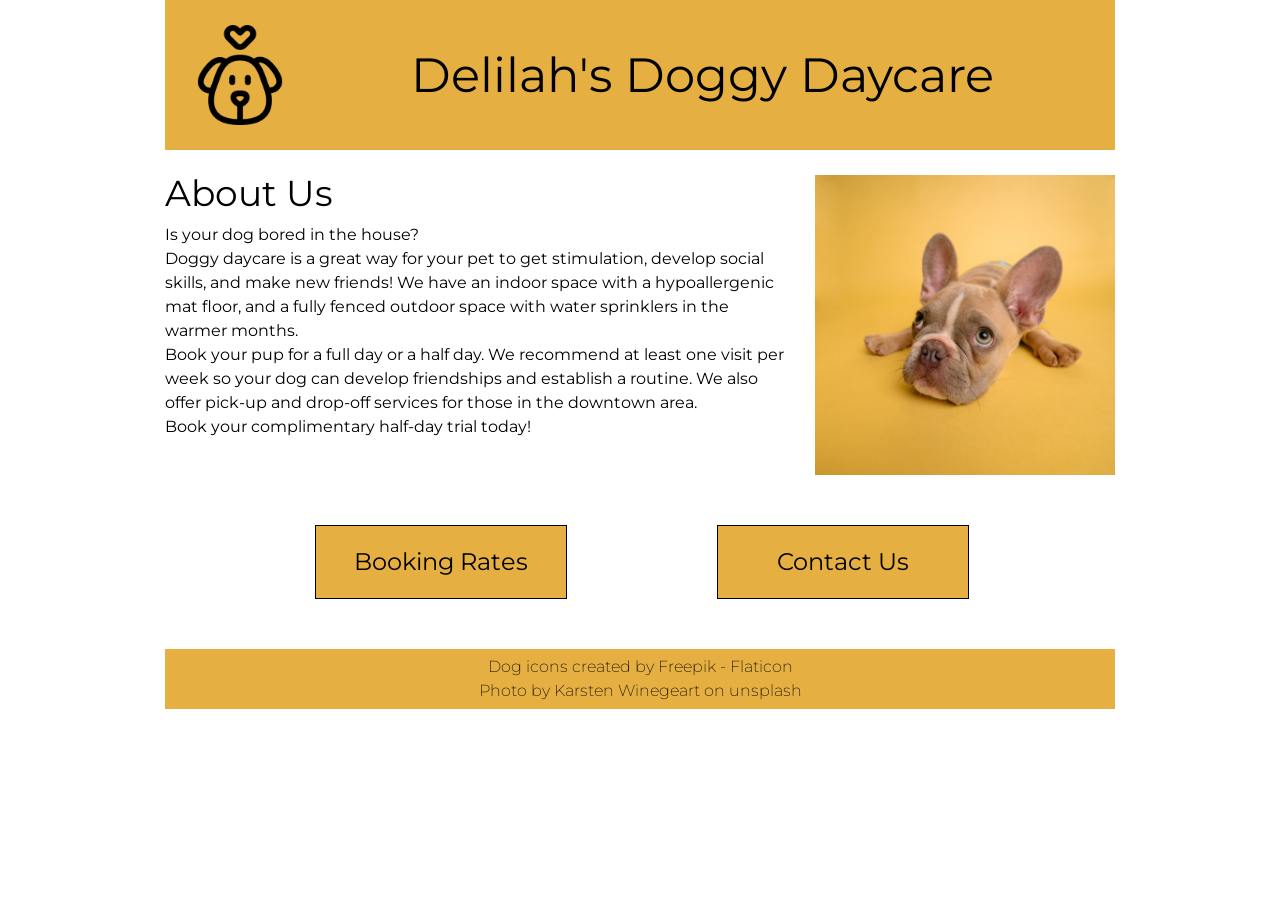
<file: index.html>
<!DOCTYPE html>
<html lang="en">

<head>
    <meta charset="UTF-8">
    <meta http-equiv="X-UA-Compatible" content="IE=edge">
    <meta name="viewport" content="width=device-width, initial-scale=1.0">
    <title>Delilah's Doggy Daycare - Home</title>
    <!-- style sheets -->
    <link rel="stylesheet" href="reset.css">
    <link rel="stylesheet" href="styles.css">
    <!-- fonts -->
    <link rel="preconnect" href="https://fonts.googleapis.com">
    <link rel="preconnect" href="https://fonts.gstatic.com" crossorigin>
    <link href="https://fonts.googleapis.com/css2?family=Montserrat:wght@200;400;600&display=swap" rel="stylesheet">
</head>

<body>
    <header>
        <a href="index.html" class="flex">
            <img src="dog.png" alt="outline of a dog's face with heart above it">
            <h1>Delilah's Doggy Daycare</h1>
        </a>
    </header>
    <main class="index">
        <div class="flex">
            <section class="about-us">
                <h2>About Us</h2>
                <p>Is your dog bored in the house?</p>
                <p>Doggy daycare is a great way for your pet to get stimulation, develop social skills, and make new
                    friends! We have an indoor space with a hypoallergenic mat floor, and a fully fenced outdoor space
                    with water sprinklers in the warmer months.</p>
                <p>Book your pup for a full day or a half day. We recommend at least one visit per week so your dog can
                    develop friendships and establish a routine. We also offer pick-up and drop-off services for those
                    in the downtown area.</p>
                <p>Book your complimentary half-day trial today!</p>
            </section>
            <img src="dog-yellow-background.jpg" alt="french bulldog puppy with large ears looking sad on mustard yellow background">
        </div>
        <div class="flex">
            <a class="fake-button large-text" href="booking.html">Booking Rates</a>
            <a class="fake-button large-text" href="contact.html">Contact Us</a>
        </div>
    </main>
    <footer>
        <p>Dog icons created by <a href="https://www.flaticon.com/free-icons/dog" title="dog icons">Freepik -
                Flaticon</a></p>
        <p>Photo by <a href="https://unsplash.com/photos/NE0XGVKTmcA">Karsten Winegeart</a> on unsplash</p>
    </footer>
</body>

</html>
</file>
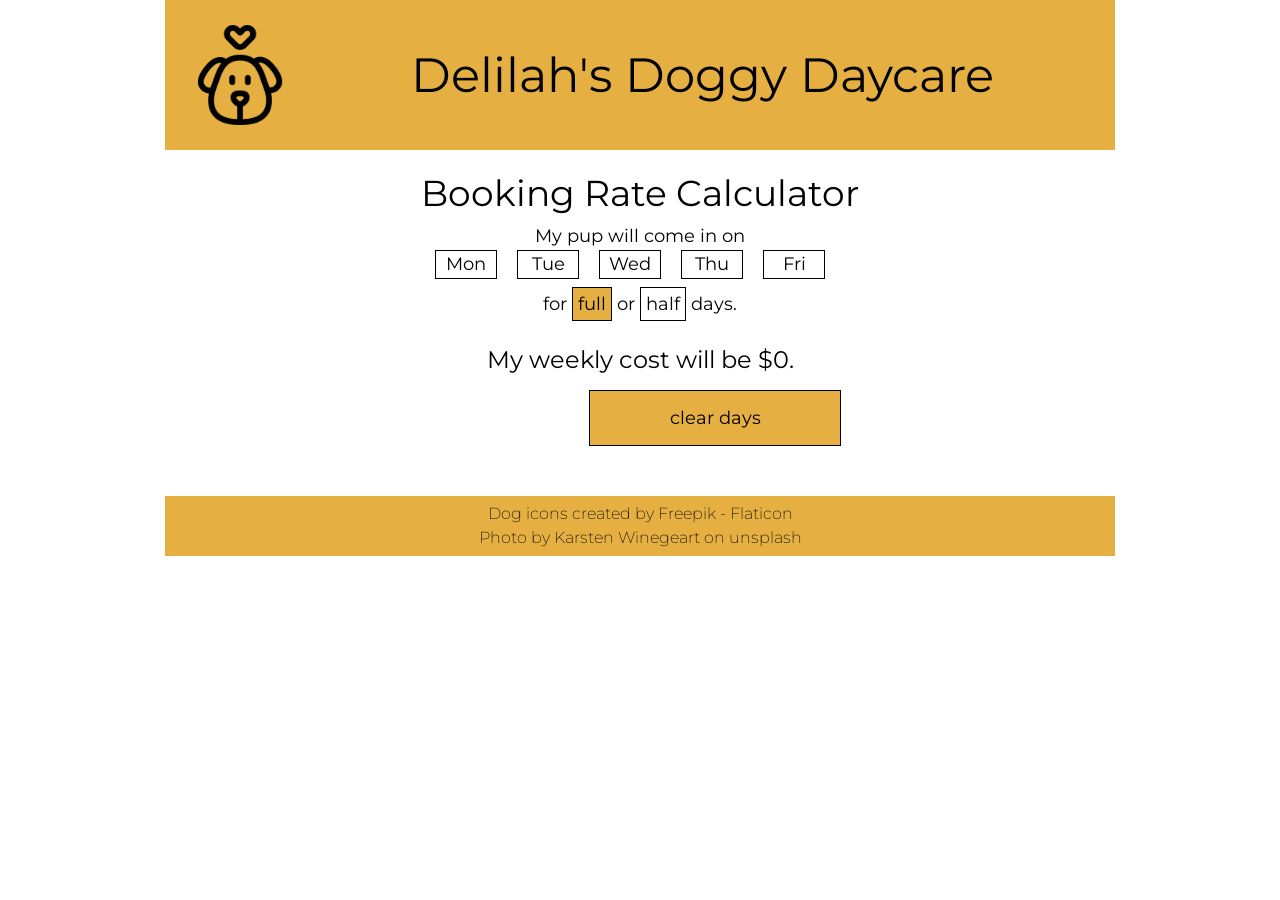
<file: booking.html>
<!DOCTYPE html>
<html lang="en">

<head>
    <meta charset="UTF-8">
    <meta http-equiv="X-UA-Compatible" content="IE=edge">
    <meta name="viewport" content="width=device-width, initial-scale=1.0">
    <title>Delilah's Doggy Daycare - Booking Rates</title>
    <!-- style sheets -->
    <link rel="stylesheet" href="reset.css">
    <link rel="stylesheet" href="styles.css">
    <!-- fonts -->
    <link rel="preconnect" href="https://fonts.googleapis.com">
    <link rel="preconnect" href="https://fonts.gstatic.com" crossorigin>
    <link href="https://fonts.googleapis.com/css2?family=Montserrat:wght@200;400;600&display=swap" rel="stylesheet">
</head>

<body>
    <header>
        <a href="index.html" class="flex">
            <img src="dog.png" alt="outline of a dog's face with heart above it">
            <h1>Delilah's Doggy Daycare</h1>
        </a>
    </header>
    <main class="booking-page">
        <h2>Booking Rate Calculator</h2>
        <p>My pup will come in on</p>
        <ul class="flex day-selector">
            <li class = "blue-hover" id="monday">Mon</li>
            <li class = "blue-hover" id="tuesday">Tue</li>
            <li class = "blue-hover" id="wednesday">Wed</li>
            <li class = "blue-hover" id="thursday">Thu</li>
            <li class = "blue-hover" id="friday">Fri</li>
        </ul>
        <p>for <span class="clicked small-button blue-hover" id="full">full</span> or <span class="small-button blue-hover" id="half">half</span> days.</p>
        <p class="top-margin large-text">My weekly cost will be $<span id="calculated-cost">0</span>.</p>
        <p class="fake-button blue-hover" id="clear-button">clear days</p>
    </main>
    <footer>
        <p>Dog icons created by <a href="https://www.flaticon.com/free-icons/dog" title="dog
                    icons">Freepik -
                Flaticon</a></p>
        <p>Photo by <a href="https://unsplash.com/photos/NE0XGVKTmcA">Karsten
                Winegeart</a> on unsplash</p>
    </footer>
    <script src="booking.js"></script>
</body>

</html>
</file>
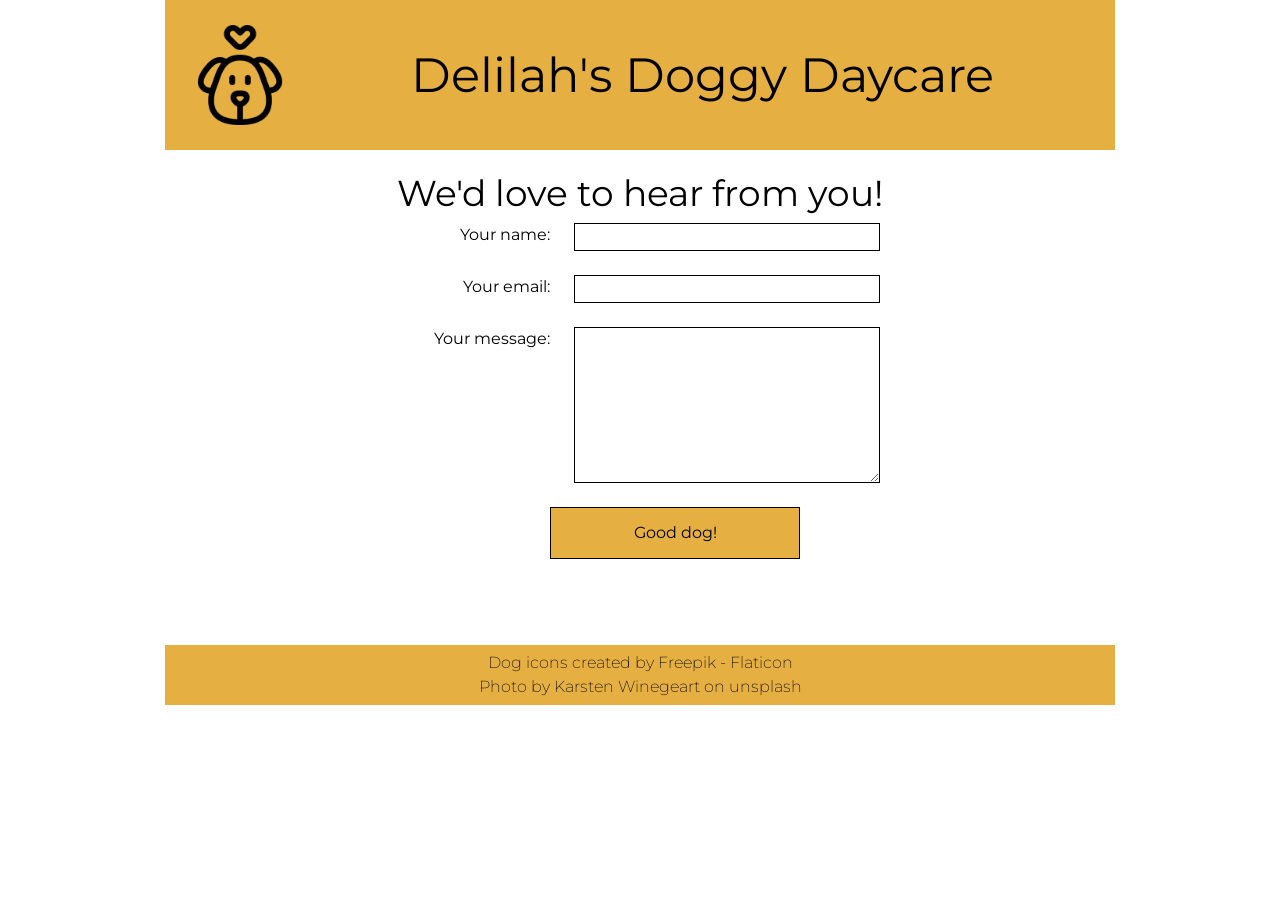
<file: contact.html>
<!DOCTYPE html>
<html lang="en">

<head>
    <meta charset="UTF-8">
    <meta http-equiv="X-UA-Compatible" content="IE=edge">
    <meta name="viewport" content="width=device-width, initial-scale=1.0">
    <title>Delilah's Doggy Daycare - Contact Us</title>
    <!-- style sheets -->
    <link rel="stylesheet" href="reset.css">
    <link rel="stylesheet" href="styles.css">
    <!-- fonts -->
    <link rel="preconnect" href="https://fonts.googleapis.com">
    <link rel="preconnect" href="https://fonts.gstatic.com" crossorigin>
    <link href="https://fonts.googleapis.com/css2?family=Montserrat:wght@200;400;600&display=swap" rel="stylesheet">
</head>

<body>
    <header>
        <a href="index.html" class="flex">
            <img src="dog.png" alt="outline of a dog's face with heart above it">
            <h1>Delilah's Doggy Daycare</h1>
        </a>
    </header>
    <main class="contact" id = "contact-page">
        <h2>We'd love to hear from you!</h2>
        <form>
            <div class="flex">
                <label for="user-name">Your name:</label>
                <input type="text" id="user-name">
            </div>
            <div class="flex">
                <label for="user-email">Your email:</label>
                <input type="email" id = "user-email">
            </div>
            <div class="flex">
                <label for="user-message">Your message:</label>
                <textarea id="user-message"></textarea>
            </div>
            <button class = "fake-button blue-hover" type="submit" id = "submit-button">Good dog!</button>
        </form>
    </main>
    <footer>
        <p>Dog icons created by <a href="https://www.flaticon.com/free-icons/dog" title="dog icons">Freepik -
                Flaticon</a></p>
        <p>Photo by <a href="https://unsplash.com/photos/NE0XGVKTmcA">Karsten Winegeart</a> on unsplash</p>
    </footer>
    <script src="contact.js"></script>
</body>

</html>
</file>
<file: styles.css>
/************* your name: Parth Nileshkumar Dave

INSTRUCTIONS:
Comments starting with TO-DO have been included in this file to describe the needed styling: please translate these to the appropriate CSS declarations. 

Comments starting with TO-DO may be left in for reference or removed entirely: all other comments should be left as-is for ease of review.

You are discouraged from changing any provided CSS.

***** colour palette: *****
- mustard yellow (used for header, footer, and buttons): #E5AF42
- cornflower blue (used for hover states): #4278e5

*/


/************* site defaults *************/
body {
    width: 950px;
    margin: 0 auto;
    font-family: 'Montserrat', sans-serif;
    line-height: 1.5;
}


/* TO DO: all elements with the .flex class applied are to be made into flex-box containers. */

.flex {
    display: flex;
}


/************* site-wide text styling *************/

/* TO DO:
    - first-level headings are size 48px, centered vertically and horizontally in the available space.
    - 2nd-level headings have a font size of 36px, and 12px of space below.
    - any element with the .large-text class has a font size of 24px.
    - any element with the .fake-button class will have a background colour of mustard yellow (see colour palette above), be center aligned, with a line-height of 3 and a solid black border that is 1px wide.
    - all anchors will have the underline removed and be black in colour. all anchors in the main and footer sections will be underlined in their hover-state.
    - the hover-state of .fake-button and .blue-hover elements will:
        - add an underline, 
        - set the background-colour to cornflower blue (see colour palette above),
        - change the text colour to white, and 
        - change the cursor to pointer.
*/

h1 {
    font-size: 48px;          
    margin: 0 auto;
    align-self: center;       
    justify-content: center;  
}

h2 {
    font-size: 36px;          
    margin-bottom: 12px;      
}

.large-text {
    font-size: 24px;          
}

.fake-button {
    background-color: #E5AF42;     
    text-align: center;             
    line-height: 3;                  
    border: 1px solid #000;       
}

a {
    text-decoration: none;           
    color: #000000;                
}

main a:hover, 
footer a:hover {
    text-decoration: underline;      
}

.fake-button:hover, 
.blue-hover:hover {
    text-decoration: underline;      
    cursor: pointer;                 
}


/************* header/footer styling *************/

/* TO DO:
    - the header and footer will be the same mustard-yellow as the buttons.
    - the header is 150px tall.
    - the header image is 100px wide and tall with 25px of space above, below, and on its left, and the top-level heading is centered in the remaining width.
    - there will be 25px of space between the header and main, and 50px of space between main and footer.
    - the footer will be 60px tall, have a font-weight of 200, and the text within will be centered vertically and horizontally.
*/

header, 
footer {
    background-color: #E5AF42;     
}

header {
    height: 150px;
    margin-bottom: 25px;
}

header img {
    height: 100px;
    width: 100px;
    margin: 25px 0px 25px 25px;
}

footer {
    margin-top: 50px;
    height: 60px;
    font-weight: 200;
    display: flex;
    align-items: center;
    justify-content: center;
    flex-direction: column;
}

/************* index page *************/

/* TO-DO: 
    - this is a 2-column layout: text on the left, and an image on the right. The image will be 300px wide, with 25px between it and the text column, which takes up the remaining space. The image will also have 50px of space below.
    - the h2 on this page will have a line-height equal to the font size.
    - each paragraph on this page will have 12px of space beneath it.
    - each fake-button on this page will be 250px wide with 150px of space between them.
    - the pair of fake-buttons will be centered on the page. HINT: can calculate the required margin to make them appear to be centered.
*/

img {
    width: 300px;
    margin-left: 25px;
    margin-bottom: 50px;
}

h2 {
    line-height: 36px;
}

.fake-button {
    width: 250px;
    margin-left: 150px;
}



/************* bookings page *************/

/* TO-DO:
    - the contents of the booking-page will be 600px wide, and all content centered within the available space.
    - text will have a size of 18px.
    - there will be 12px of space below the day-selectors, and 20px of space between each list item. List items are 60px wide.
    - List items & the small-button elements will have a solid black border that is 1px wide. Small-buttons will also have 5px of space between the border and the content.
    - items tagged with .top-margin will have 24 px of space above, and 12px of space below.
    - the "clear days" button will be 200px wide.
    - any element tagged with the .clicked class will turn mustard yellow. **This will be very important for your JavaScript.**
    - all items within the page will be centered within their available space.

*/

.booking-page {
    width: 600px;
    margin: 0 auto;
    display: flex;
    flex-direction: column;
    align-items: center;
    font-size: 18px;
}

.day-selector {
    margin-bottom: 12px;
}

li {
    margin-right: 20px;
    width: 60px;
    text-align: center;
    border: 1px solid #000000;
}

.small-button {
    padding: 5px;
    border: 1px solid #000000;
}

.top-margin {
    margin-top: 24px;
    margin-bottom: 12px;
}

.clear-days {
    width: 200px;
}

.clicked {
    background-color: #E5AF42;
}


/************* contact page *************/
/* TO DO:
    - the main section of the .contact page will be 420px tall, and centered.
    - the contents will be 2 columns: the labels column is 150px wide and right-aligned, and the input column is 300px wide. There will be 24px of space between the columns, and the pair of columns will be centered on the page.
    - the textarea element will be 150px tall.
    - all form input, textarea, and and button elements will have the same font as the rest of the page, a line-height of 24px, a font-size of 16px, and the same border as other buttons on the site. There will be 24px of space below each of these elements.
    - the edges of the button will line up exactly with the text-area element. HINT: time for some math!
*/

.contact {
    height: 420px;
    margin: 0 auto;
    display: flex;
    flex-direction: column;
    align-items: center;
}

label {
    width: 150px;
    margin-right: 24px;
    text-align: right;
}

input, textarea {
    width: 300px;
}

textarea {
    height: 150px;
}

input, textarea, button {
    font-family: inherit;
    line-height: 24px;
    font-size: 16px;
    border: 1px solid black;
    margin-bottom: 24px;
}
</file>
